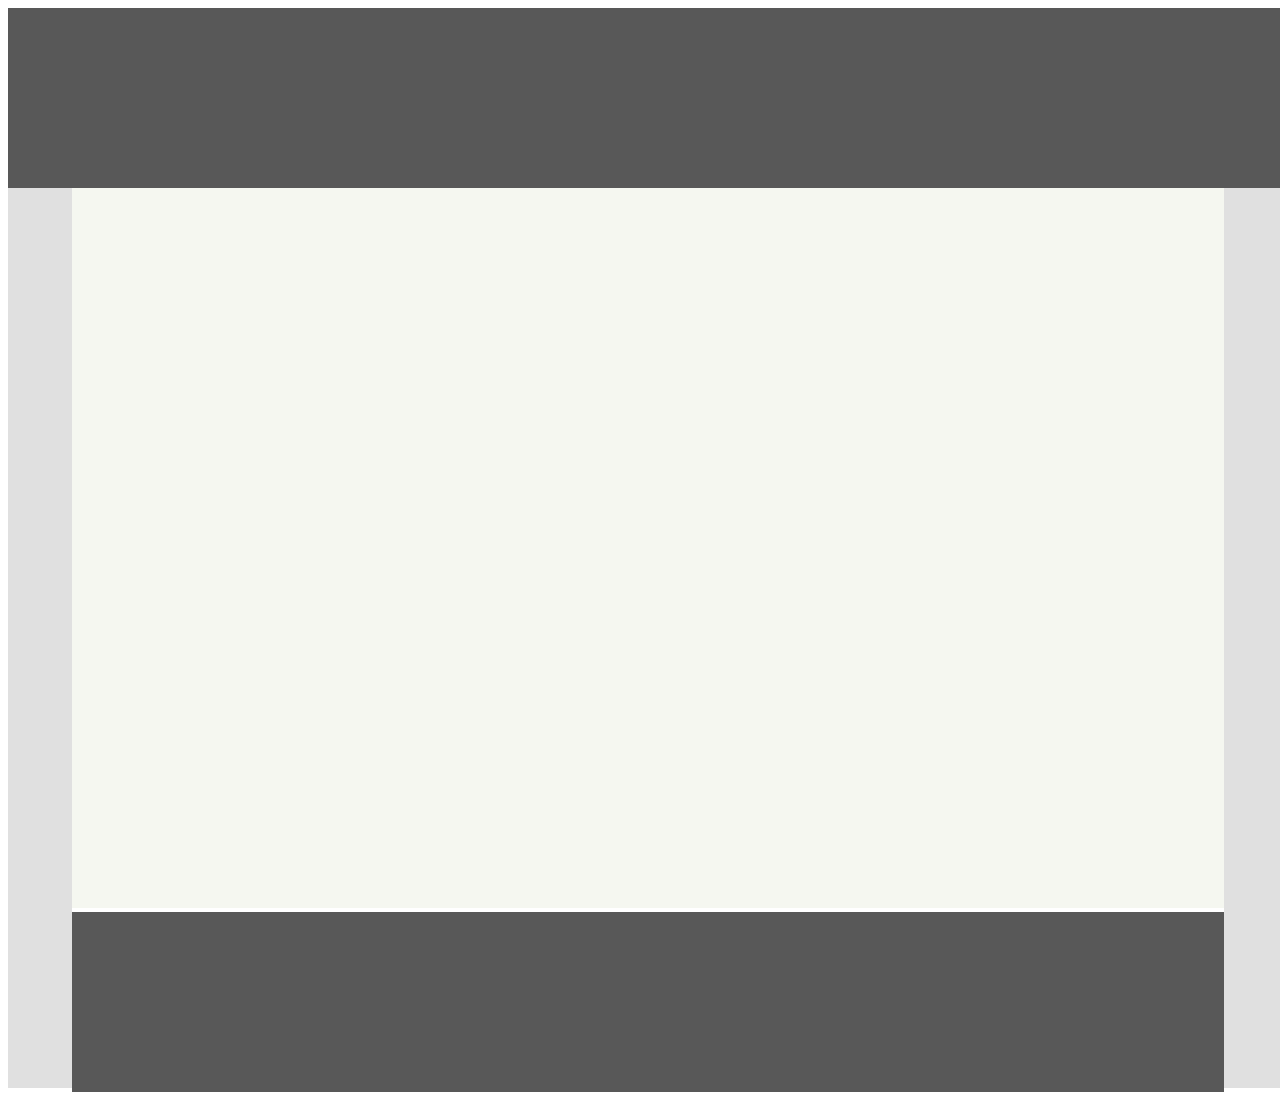
<file: first/index.html>
<!DOCTYPE html>
<html>
<head>
	<link rel="stylesheet" type="text/css" href="style.css">
</head>
   <body>
    
	<div class="header"></div>
	<div class="sidebar"></div>
	<div class="body"></div>
	<div class="sidebar2"></div>
	<div class="footer"></div>
   </body>
	




	
</body>


</html>
</file>
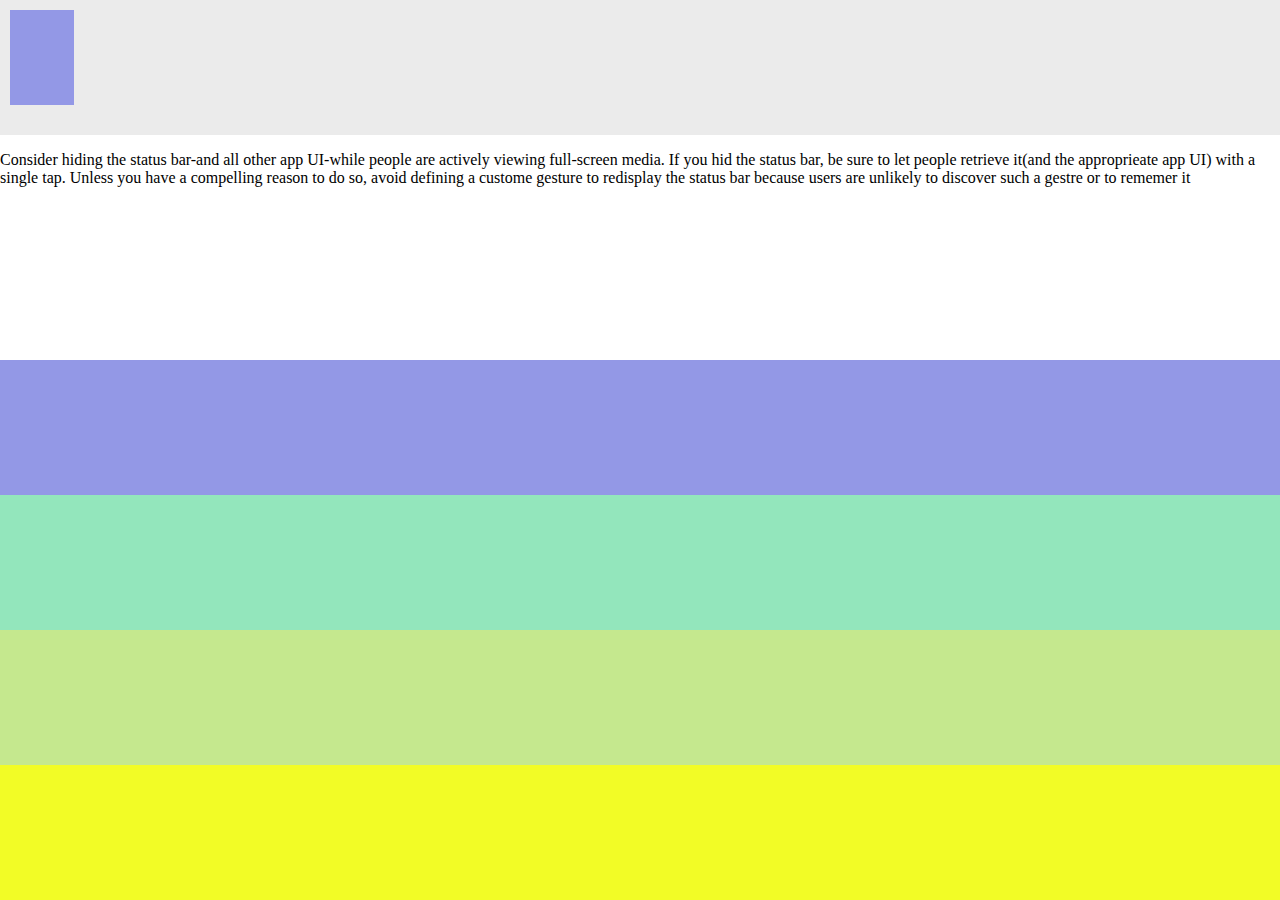
<file: third/index.html>
<!DOCTYPE html>
<html>
<head>
	<link rel="stylesheet" type="text/css" href="style.css">
</head>

<body>
	<div class="header"><div class="logo"></div></div>
	<div class="head"><p>Consider hiding the status bar-and all other app UI-while people are actively viewing full-screen media. If you hid the status bar, be sure to let people retrieve it(and the approprieate app UI) with a single tap. Unless you have a compelling reason to do so, avoid defining a custome gesture to redisplay the status bar because users are unlikely to discover such a gestre or to rememer it</p></div>
	<div class="first"></div>
	<div class="second-colum"></div>
	<div class="third-colum"></div>
	<div class="forth-colum"></div>
	<div class="fith-colum"></div>
</body>

</html>
</file>
<file: first/style.css>
html, body
{
    height: 100%;
    width: 100%;
}
.header {
	background-color: rgb(88,88,88);
	height: 20%;
}
.sidebar {
	background-color: rgb(224,224,224);
	height: 100%;
	width: 5%;
	display: inline-block;
	float: left;

	
}
.body {
	background-color: #F5F7F0;
	height: 80%;
	width: 90%;
	display: inline-block;

}
.sidebar2 {
	background-color: rgb(224,224,224);
	height: 100%;
	width: 5%;
	float: right;

}
.footer {
	background-color: rgb(88,88,88);
	height: 20%;
	width: 90%;
	display: inline-block;

}
</file>
<file: third/style.css>
html, body
{
	margin: 0;
    height: 100%;
    width: 100%;
}
.logo{
	background-color: #9398E6;
	width: 5%;
	height: 70%;
	margin: 10px;
}
.colum {
	width: 100%;
	height: 15%;
}
.header {
	background-color: #EBEBEB;
	width: 100%;
	height: 15%;
	float: left;
}
.head {
	background-color: white;
	width: 100%;
	height: 25%;
	float: left;
}
.second-colum {
	background-color: #9398E6;
	width: 100%;
	height: 15%;
	float: left;
}
.third-colum {
	background-color: #93E6BC;
	width: 100%;
	height: 15%;
	float: left;
}
.forth-colum {
	background-color: #C5E88E;
	width: 100%;
	height: 15%;
	float: left;
}
.fith-colum {
	background-color: #F2FC26;
	width: 100%;
	height: 15%;
	float: left;
}
</file>
